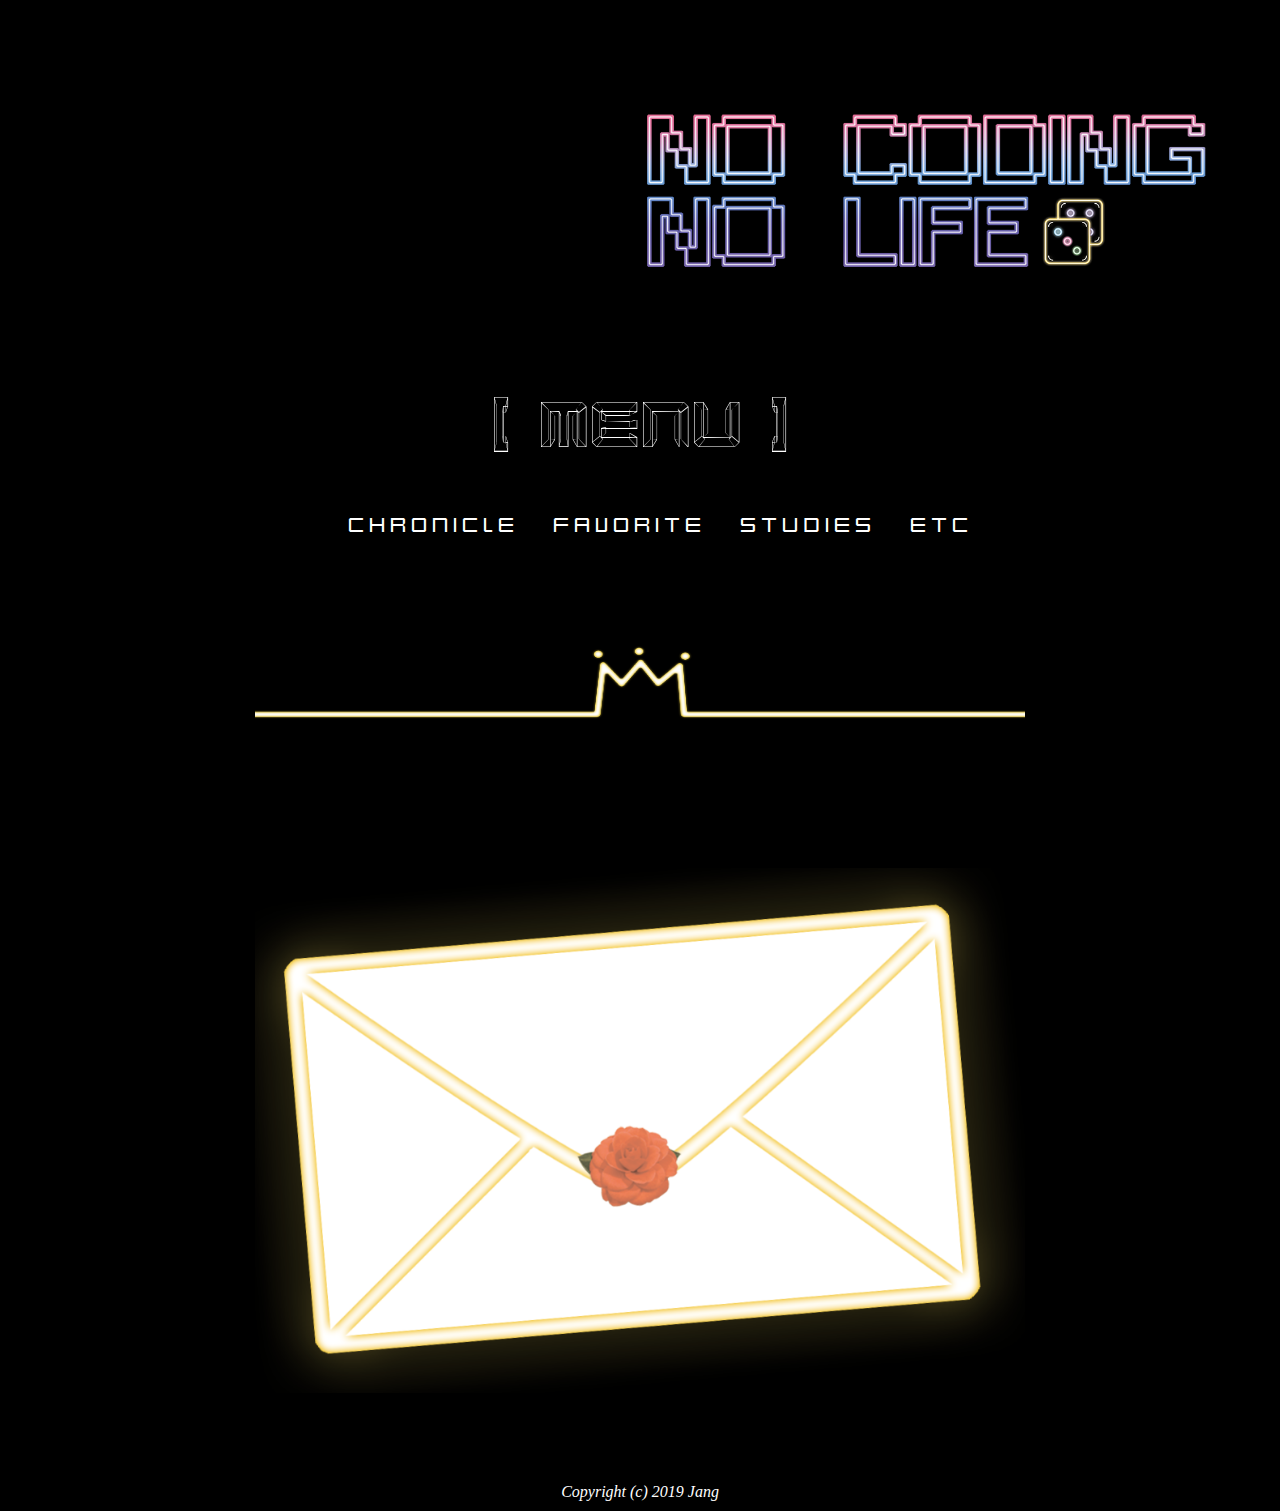
<file: index.html>
<!DOCTYPE html>
<html>

<head>
  <title>Occasional Tears</title>
  <meta charset="utf-8">
  <link rel="stylesheet" type="text/css" href="indexstyle.css">
</head>
<body>
  <header>
    <a href="index.html">
    <img class="title" alt="NO CODING NO LIFE" src="./image/title.png" width="600px">
    </a>
  </header>

  <nav>
    <div>[ MENU ]</div>
    <ul>
      <li><a href="chronicle.html">Chronicle</a></li>
      <li><a href="favorite.html">Favorite</a></li>
      <li><a href="study.html">Studies</a></li>
      <li><a href="etc.html">ETC</a></li>
    </ul>
  </nav>

  <div class="menubar">
    <img src="./image/menubar.png" alt="" width="770px" height="80px">
  </div>

  <section>
      <article>
          <img src="./image/letter.png" alt="" width="770px">
          <div class="content">
            <h2>Web Programming : Individual Homepage</h2>
            <p>Concept - No Game No Life + Coding</p>
            <p>성균관대학교 컴퓨터공학과 16학번</p>
          <div>
      </article>
      <article>
      </article>
  </section>

  <footer> Copyright (c) 2019 Jang </footer>
</body>

</html>
</file>
<file: indexstyle.css>
@font-face
{
 font-family: "Karnivore Blue";
 src:url(./font/KARNIVBL.eot) format('embedded-opentype'),
  url(./font/KARNIVBL.woff) format('woff'),
  url(./font/KARNIVBL.ttf) format('truetype');
}

@font-face
{
 font-family: "Karnivore Lite";
 src:url(./font/KARNIVOL.eot) format('embedded-opentype'),
  url(./font/KARNIVOL.woff) format('woff'),
  url(./font/KARNIVOL.ttf) format('truetype');
}

@font-face
{
  font-family: "HoonSlim";
  src:url(./font/HoonSlimskinnyL.eot) format('embedded-opentype'),
   url(./font/HoonSlimskinnyL.woff) format('woff'),
   url(./font/HoonSlimskinnyL.ttf) format('truetype');
}

body
{
  width: 100%;
  background-color: #000000;
  color: #FFFFFF;
  text-align: center;
  padding: 0px;
  margin: auto;
  min-width: 770px;
  max-width: 1500px;
}


header
{
  width: 100%;
  height: 350px;
  text-align: right;
  min-width: 300px;
  padding: 0px;
  margin: 0px;

}

img.title
{
  top: 0px;
  right: 50px;
  margin-top: 100px;
  margin-right: 50px;
}

nav
{
  font-size: 30px;
  font-family: "KARNIVORE Blue", cursive;
  margin: 30px;
  padding: 0px;
}

nav div
{
  font-size: 60px;
  width: 500px;
  display: inline;
  margin: 0px;
  padding: 0px;
}

nav ul li
{
  font-size: 40px;
  display: inline;
  min-width: 800px;
  text-transform: uppercase;
  letter-spacing: 5px;
  padding: 10px;

}

nav ul li a
{
  color: #FFFFFF;
  font-family: "KARNIVORE Lite", cursive;
  font-size:20px;
  text-decoration: none;
  text-align: right;

}

nav ul li a:hover
{
  color: #FFABE4;
}

div.menubar
{
  margin-top: 70px;
  padding: 30px;
  padding-bottom: 130px;
}

section
{
  font-family: "HoonSlim", fantasy;
  height: 500px;
  padding: 15px;
}

section article img
{
  position: relative;
  transition:opacity 0.5s;
  z-index: 10;
}

section article img:hover
{
  opacity: 0;
}

section article div.content
{
  position: relative;
  margin-top: -400px;
}

section article div h2
{
  font-size: 50px;
}
section article div p
{
  font-size: 40px;
}


footer
{
  font-style: italic;
  background-color: #000000;
  color: #FFFFFF;
  margin-top: 100px;
  margin-bottom: 10px;
  padding: 0px;
}
</file>
